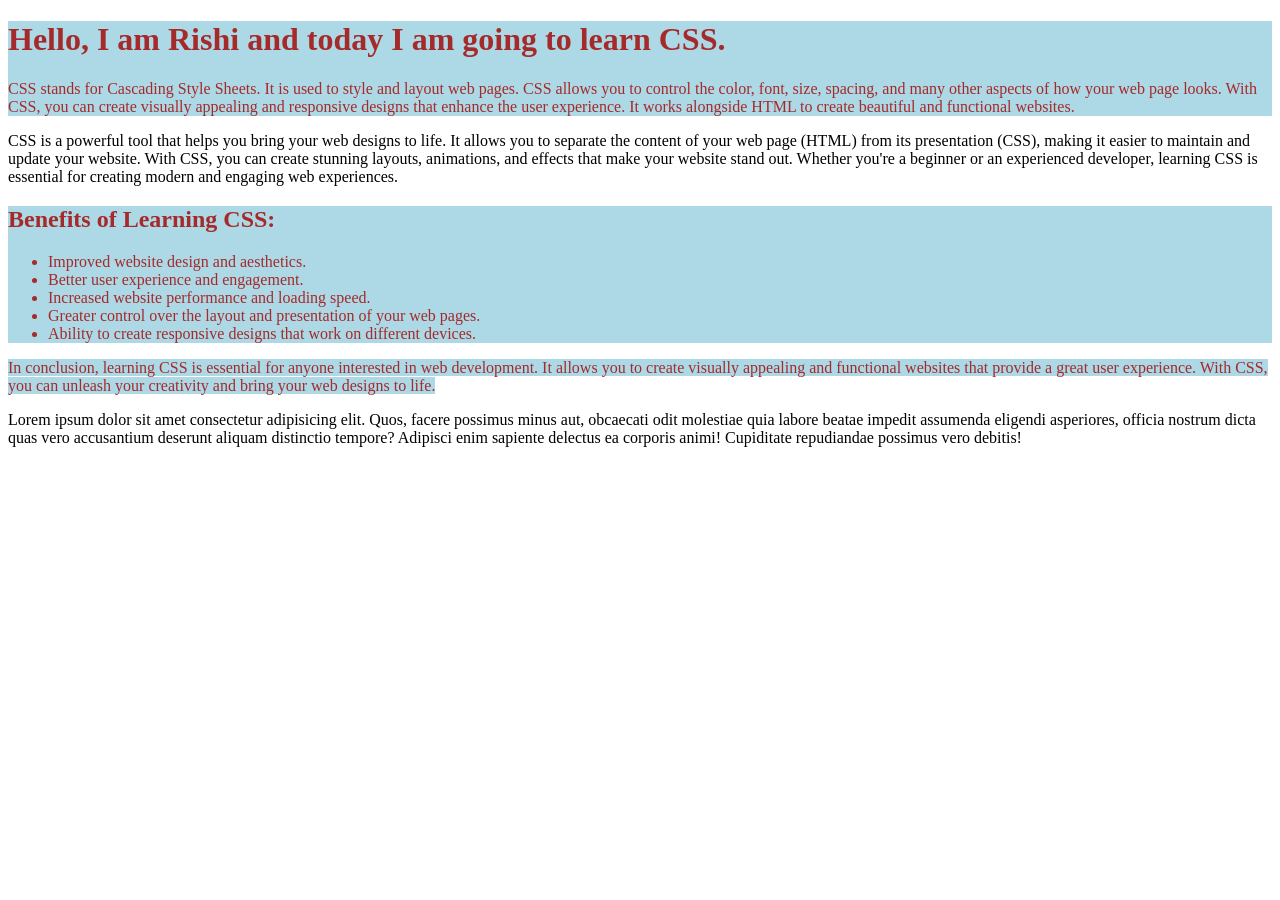
<file: CSS_Intro/index.html>
<!DOCTYPE html>
<html lang="en">
<head>
    <meta charset="UTF-8">
    <meta name="viewport" content="width=device-width, initial-scale=1.0">
    <title>CSS</title>
    <style>
        div,span {
            color: brown;
            background-color: lightblue;
        }
    </style>
</head>
<body>
    <div>
        <h1>Hello, I am Rishi and today I am going to learn CSS.</h1>
        CSS stands for Cascading Style Sheets. It is used to style and layout web pages. CSS allows you to control the color, font, size, spacing, and many other aspects of how your web page looks. With CSS, you can create visually appealing and responsive designs that enhance the user experience. It works alongside HTML to create beautiful and functional websites.
    </div>
    <p>CSS is a powerful tool that helps you bring your web designs to life. It allows you to separate the content of your web page (HTML) from its presentation (CSS), making it easier to maintain and update your website. With CSS, you can create stunning layouts, animations, and effects that make your website stand out. Whether you're a beginner or an experienced developer, learning CSS is essential for creating modern and engaging web experiences.</p>
    <div>
        <h2>Benefits of Learning CSS:</h2>
        <ul>
            <li>Improved website design and aesthetics.</li>
            <li>Better user experience and engagement.</li>
            <li>Increased website performance and loading speed.</li>
            <li>Greater control over the layout and presentation of your web pages.</li>
            <li>Ability to create responsive designs that work on different devices.</li>
        </ul>
    </div>
    <span >In conclusion, learning CSS is essential for anyone interested in web development. It allows you to create visually appealing and functional websites that provide a great user experience. With CSS, you can unleash your creativity and bring your web designs to life.</span>
    <p>Lorem ipsum dolor sit amet consectetur adipisicing elit. Quos, facere possimus minus aut, obcaecati odit molestiae quia labore beatae impedit assumenda eligendi asperiores, officia nostrum dicta quas vero accusantium deserunt aliquam distinctio tempore? Adipisci enim sapiente delectus ea corporis animi! Cupiditate repudiandae possimus vero debitis!</p>
</body>
</html>
</file>
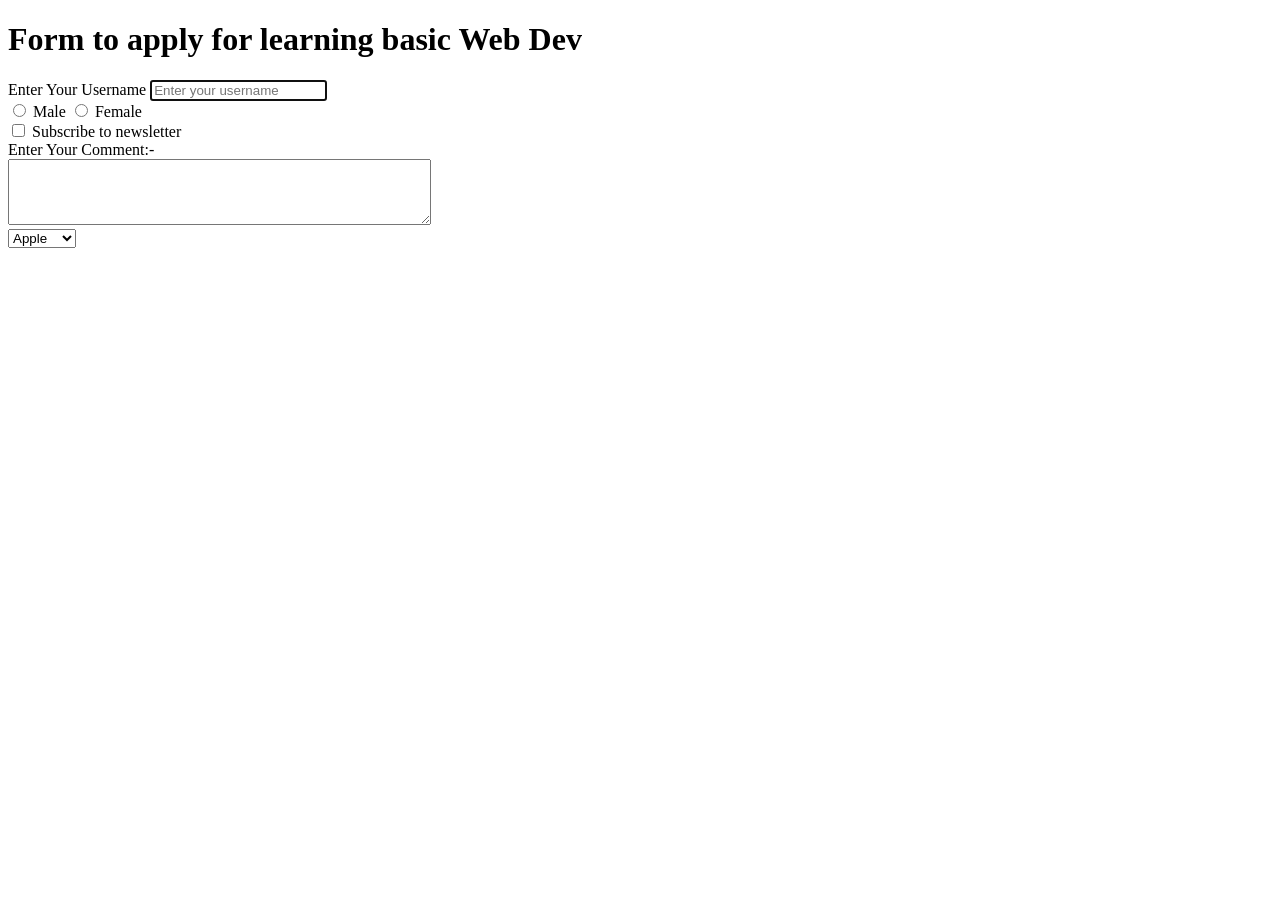
<file: Forms and input tags/index.html>
<!DOCTYPE html>
<html lang="en">

<head>
    <meta charset="UTF-8">
    <meta name="viewport" content="width=device-width, initial-scale=1.0">
    <title>Forms</title>
</head>

<body>
    <h1>Form to apply for learning basic Web Dev</h1>
    <form action="post">
        <div>
            <label for="username">Enter Your Username</label>
            <input type="text" id="username" name="username" placeholder="Enter your username" autofocus>
            <div>
                <div>
                    <input type="radio" id="male" name="gender" value="male">
                    <label for="male">Male</label>
                    <input type="radio" id="female" name="gender" value="female">
                    <label for="female">Female</label>
                </div>
                <div>
                    <input type="checkbox" id="subscribe" name="subscribe" value="yes">
                    <label for="subscribe">Subscribe to newsletter</label>
                </div>
                <div>
                    <label for="comment">Enter Your Comment:-</label>
                    <br>
                    <textarea id="comment" name="comment" rows="4" cols="50">
</textarea>
                </div>
                <div>
                    <select name="fruits">
                        <option value="apple">Apple</option>
                        <option value="banana">Banana</option>
                        <option value="cherry">Cherry</option>
                    </select>
                </div>
    </form>

</body>

</html>
</file>
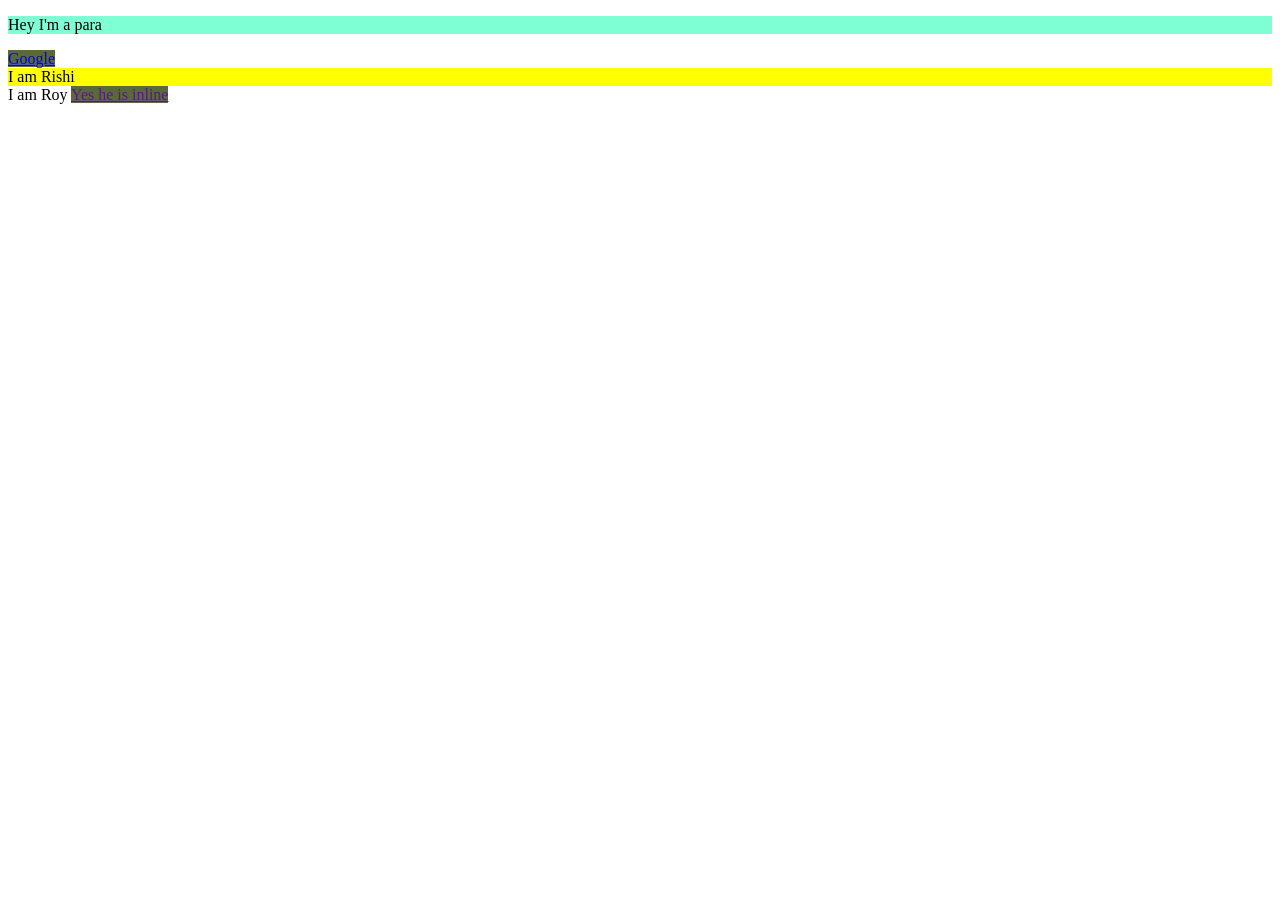
<file: Inline & Block Elements/index.html>
<!DOCTYPE html>
<html lang="en">

<head>
    <meta charset="UTF-8">
    <meta name="viewport" content="width=device-width, initial-scale=1.0">
    <title>Inline & Block Elements - HTML</title>
    <link rel="stylesheet" href="style.css">
</head>

<body>
    <p>Hey I'm a para </p>
    <a href="https://google.com">Google</a>
    <div>I am Rishi</div>
    <span>I am Roy</span>
    <a href="">Yes he is inline</a>
</body>

</html>
</file>
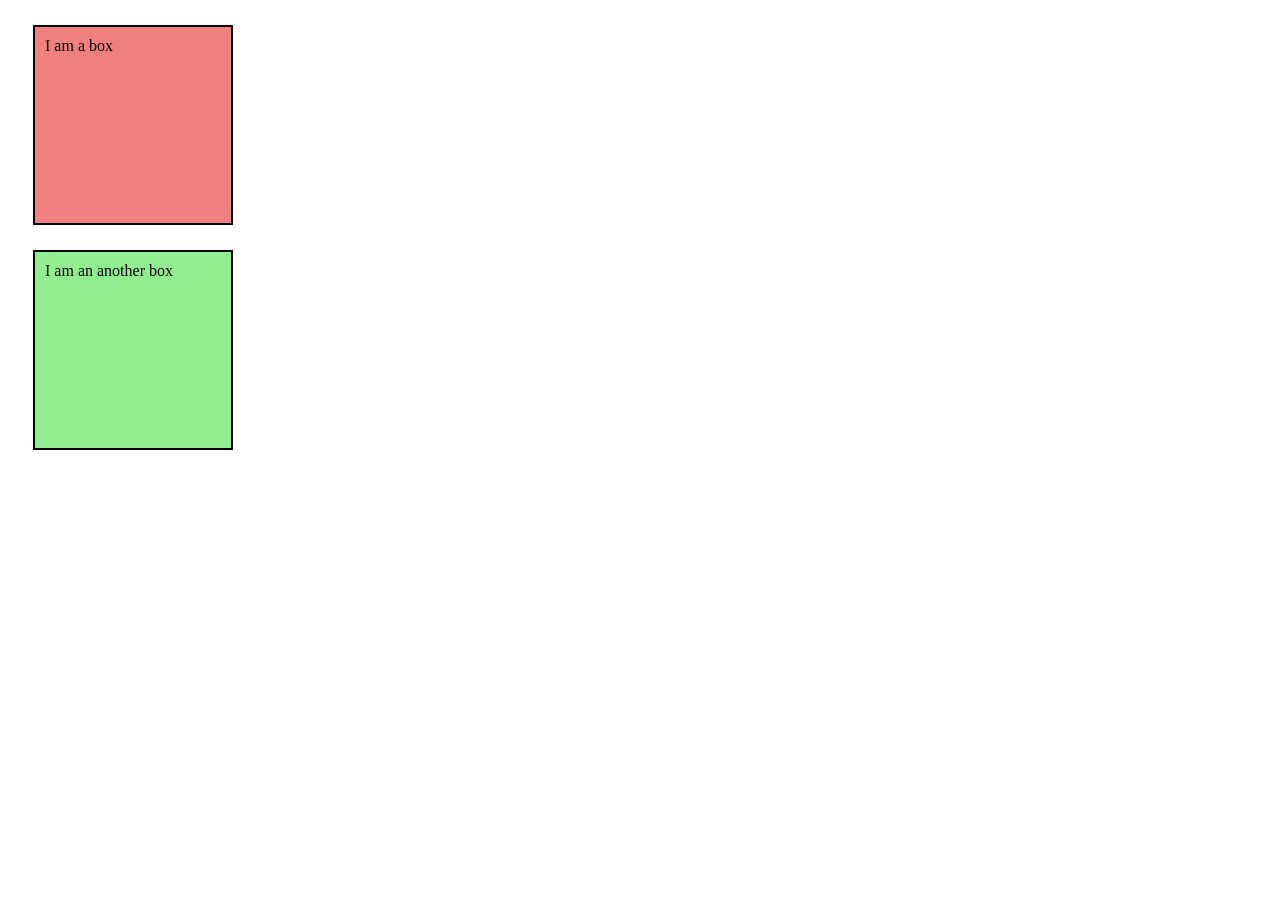
<file: CSS_Intro/CSS_Box Model/index.html>
<!DOCTYPE html>
<html lang="en">
<head>
    <meta charset="UTF-8">
    <meta name="viewport" content="width=device-width, initial-scale=1.0">
    <title>CSS Boxmodel</title>
    <style>
        .box {
            width: 200px;
            /* Width is a CSS property that defines the width of an element. It can be set using different values, such as pixels (px), percentages (%), or other units. In this case, the width is set to 200px for the box element. This means that the box element will have a fixed width of 200 pixels, regardless of the size of its content or the size of the viewport. */
            height: 100px;
            /* Height is a CSS property that defines the height of an element. It can be set using different values, such as pixels (px), percentages (%), or other units. In this case, the height is set to 100px for the box element. This means that the box element will have a fixed height of 100 pixels, regardless of the size of its content or the size of the viewport. */
            background-color: lightblue;
            margin: 20px;
            padding: 20px;
            /* Padding is a CSS property that defines the space between the content of an element and its border. It creates space inside the element, pushing the content away from the edges of the element. The padding can be set using different values for each side (top, right, bottom, left) or using shorthand properties. In this case, the padding is set to 20px for all sides of the box element. This means that there will be a 20px space between the content of the box element and its border. */
            border: 2px solid black;
        }
        .box1 {
            background-color: lightcoral;
            padding: 10px;
            margin: 25px;
            border: 2px solid black;
            height: 200px;
            box-sizing: border-box;
        }
        .box2 {
            background-color: lightgreen;
             padding: 10px;
            margin: 25px;
            /* Margin is a CSS property that defines the space outside the border of an element. It creates space between the element and its surrounding elements. The margin can be set using different values for each side (top, right, bottom, left) or using shorthand properties. In this case, the margin is set to 10px for all sides of the box2 element. This means that there will be a 10px space between the box2 element and any other elements around it. */
            border: 2px solid black;
            height: 200px;
            /* Border is a CSS property that defines the border of an element. It can be set using different values for each side (top, right, bottom, left) or using shorthand properties. In this case, the border is set to 2px solid black for all sides of the box2 element. This means that there will be a 2px solid black border around the box2 element.  */
            box-sizing: border-box;
            /* Box-sizing is a CSS property that defines how the total width and height of an element are calculated. By default, the width and height of an element are calculated based on the content area, which does not include padding and border. However, when you set box-sizing to border-box, the width and height of the element include the content area, padding, and border. This means that if you set a width of 200px for an element with box-sizing: border-box, the total width of the element will be 200px, including any padding and border. This can make it easier to manage the layout of elements on a page, as you don't have to worry about adding extra space for padding and borders when calculating the total size of an element. */
        }
        /* Margin collapsing is a phenomenon in CSS where the vertical margins of two adjacent elements collapse into a single margin. This means that if two elements have vertical margins that touch each other, the larger of the two margins will be used, and the smaller margin will be ignored. For example, if one element has a margin of 20px and the adjacent element has a margin of 10px, the resulting margin between the two elements will be 20px, not 30px. Margin collapsing can occur in various situations, such as when two block-level elements are stacked vertically or when an element has no content and its margins collapse with its parent element's margins. It is important to be aware of margin collapsing when designing layouts in CSS, as it can affect the spacing between elements and lead to unexpected results. */
    </style>
</head>
<body>
    <div class="box box1">I am a box</div>
    <div class="box box2">I am an another box</div>
</body>
</html>
</file>
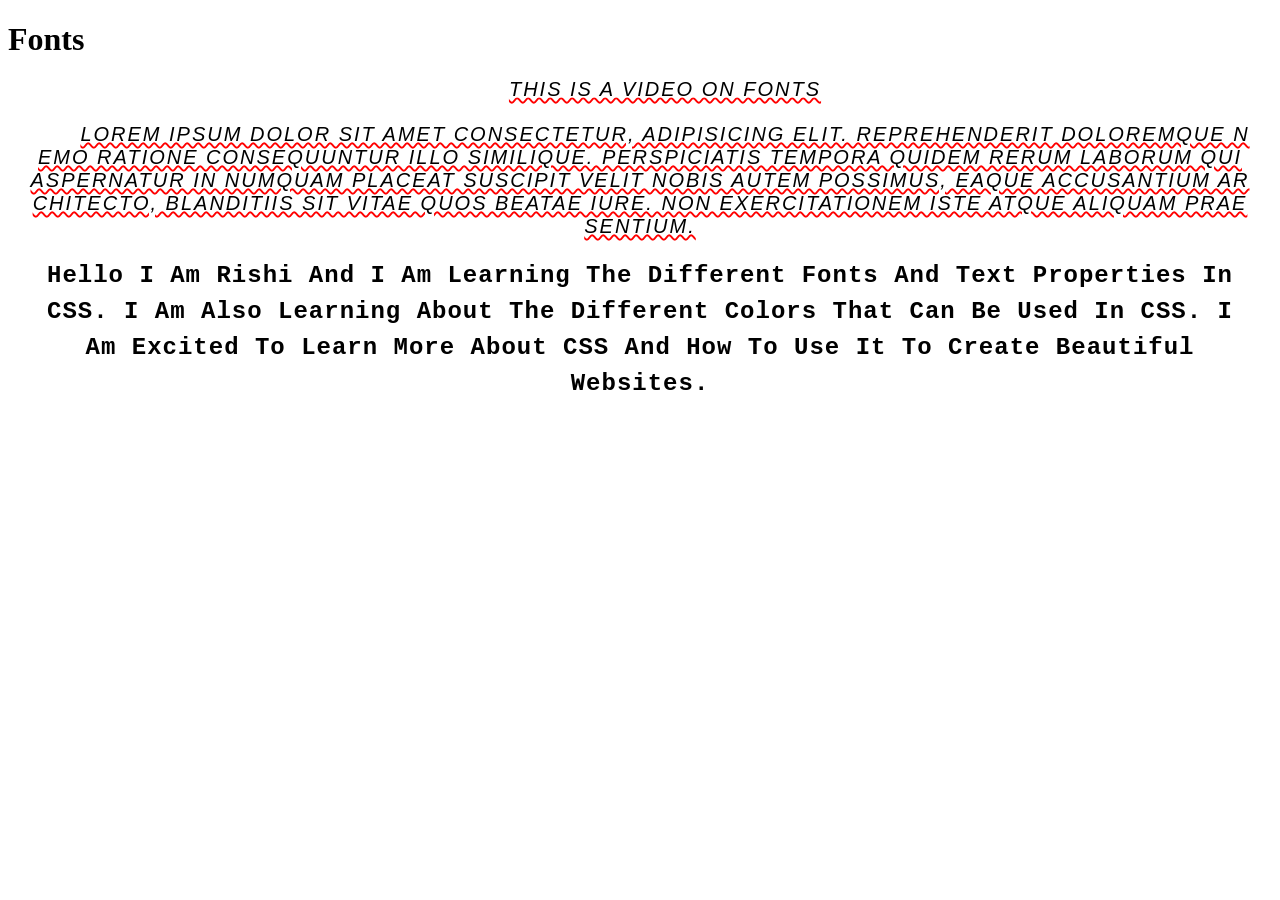
<file: CSS_Intro/CSS_Fonts,Texts,colors/index.html>
<!DOCTYPE html>
<html lang="en">
<head>
    <meta charset="UTF-8">
    <meta name="viewport" content="width=device-width, initial-scale=1.0">
    <title>Fonts</title>
    <style>
        p{
            font-family:Arial, Helvetica, sans-serif ;
            font-style: italic;
             font-weight:100 ;
             font-size: 20px;
             font-display:swap;
             margin: 20px;
             letter-spacing: 2px;
             /* Letter spacing is the amount of space between letters in a word. It can be used to create a specific visual effect or to improve readability. The letter-spacing property in CSS allows you to control the spacing between letters in text. You can set it to a specific value, such as pixels or ems, or use keywords like normal or inherit. */
             text-transform:uppercase; 
             text-decoration: underline;
             /* Text decoration is a shorthand property in CSS that allows you to set the text-decoration-line, text-decoration-color, and text-decoration-style properties in a single declaration. It is used to add decorative elements to text, such as underlines, overlines, or strikethroughs. The text-decoration property can take values like none, underline, overline, line-through, or a combination of these. */
             text-decoration-color: red;
             /* Text decoration color is the color of the text decoration, such as underlines or strikethroughs. It can be set using the text-decoration-color property in CSS, which accepts color values like named colors, hex codes, RGB, or HSL values. For example, you can set text-decoration-color: red; to make the text decoration red. */
             text-decoration-style:wavy;
             /* Text decoration style is the style of the text decoration, such as underlines or strikethroughs. It can be set using the text-decoration-style property in CSS, which accepts values like solid, double, dotted, dashed, or wavy. For example, you can set text-decoration-style: dashed; to make the text decoration dashed. */
                text-decoration-thickness: 2px;
             /* Line height is the amount of space between lines of text. It can be set using the line-height property in CSS, which accepts values like normal, a specific length (e.g., 1.5em or 20px), or a unitless number that is multiplied by the font size (e.g., 1.5). For example, you can set line-height: 1.5; to make the line height 1.5 times the font size. */
             text-overflow: ellipsis;
             /* Text overflow is a CSS property that specifies how to handle content that overflows its container. It can be set using the text-overflow property, which accepts values like clip, ellipsis, or a string. For example, you can set text-overflow: ellipsis; to display an ellipsis (...) when the content overflows its container. */
             text-align:center;
             /* Text allign is a CSS property that specifies the horizontal alignment of text within an element. It can be set using the text-align property, which accepts values like left, right, center, justify, or start. For example, you can set text-align: center; to center-align the text within its container.  */
             text-indent: 50px;
             /* Text indent is the amount of space that is added to the beginning of the first line of a paragraph. It can be set using the text-indent property in CSS, which accepts values like length (e.g., 50px) or percentage (e.g., 10%). For example, you can set text-indent: 50px; to add a 50-pixel indent to the first line of a paragraph. */
             word-break: break-all;
             /* Word break is a CSS property that specifies how to break lines of text when they exceed the width of their container. It can be set using the word-break property, which accepts values like normal, break-all, keep-all, or break-word. For example, you can set word-break: break-all; to allow words to be broken at any point if they exceed the container width. */
        }
        h3{
            font-family: 'Courier New', Courier, monospace;
            font-style: normal;
            font-weight:100zX ;
            font-size: 24px;
            font-display: swap;
            margin: 20px;
            letter-spacing: 1px;
            text-transform: capitalize; 
            text-decoration: none;
            text-decoration-color: blue;
            text-decoration-style: solid;
            text-decoration-thickness: 1px;
            line-height: 1.5;
            text-overflow: clip;
            text-align:center;
            text-indent: 0px;
            word-break: break-word;
        }
    </style>
</head>
<body>
    <div>
        <h1>
            Fonts
            <p>This is a video on fonts</p>
        </h1>
        <p>Lorem ipsum dolor sit amet consectetur, adipisicing elit. Reprehenderit doloremque nemo ratione consequuntur illo similique. Perspiciatis tempora quidem rerum laborum qui aspernatur in numquam placeat suscipit velit nobis autem possimus, eaque accusantium architecto, blanditiis sit vitae quos beatae iure. Non exercitationem iste atque aliquam praesentium.
        </p>
        <h3>
            Hello I am Rishi and I am learning the different fonts and text properties in CSS. I am also learning about the different colors that can be used in CSS. I am excited to learn more about CSS and how to use it to create beautiful websites. 
        </h3>
    </div>
</body>
</html>
</file>
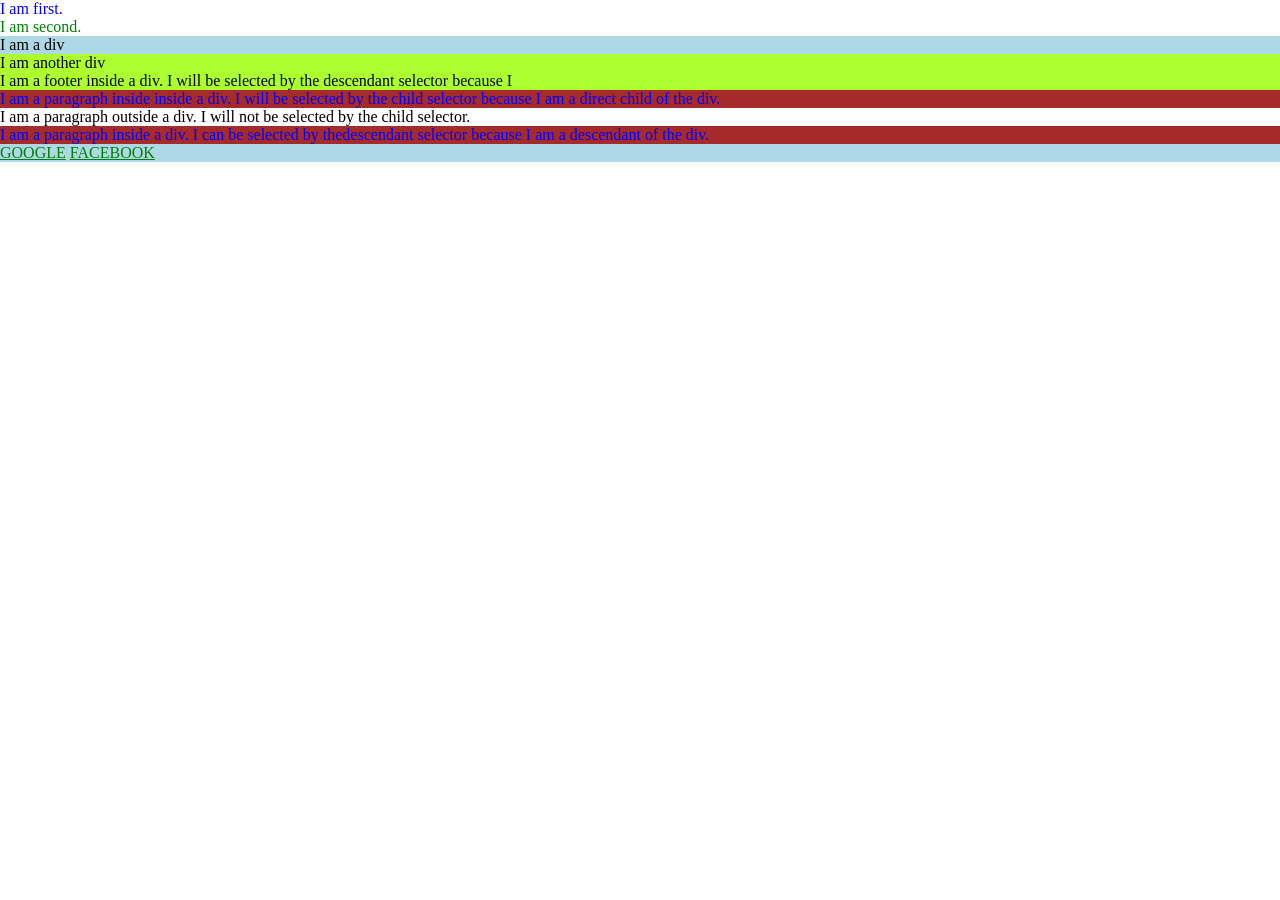
<file: CSS_Intro/CSS_Selectors/index.html>
<!DOCTYPE html>
<html lang="en">
<head>
    <meta charset="UTF-8">
    <meta name="viewport" content="width=device-width, initial-scale=1.0">
    <title>CSS Selectors</title>
    <style>
        /* Element Selector: This selector targets HTML elements based on their tag name. For example, the following CSS rule will apply a background color of lightblue to all <div> elements in the document. */
        div {
            background-color: lightblue;
        }
         /* Class Selector: This selector targets HTML elements based on their class attribute. For example, the following CSS rule will apply a background color of lightblue to all elements with the class "lightblue". */ 
         .lightblue {
            background-color: lightblue;
        }
        /* Id selector: This selector targets HTML elements based on their id attribute. For example, the following CSS rule will apply a background color of lightblue to the element with the id "unique". */
        #unique {
            background-color: greenyellow;
        }
        /* Child Selector: This selector targets HTML elements that are direct children of a specified parent element. For example, the following CSS rule will apply a background color of lightblue to all <p> elements that are direct children of a <div> element. */
            div > p {
                color: yellow;
                background-color: brown;
            }
            /* Descendant Selector: This selector targets HTML elements that are descendants of a specified parent element, regardless of their depth in the hierarchy. For example, the following CSS rule will apply a background color of lightblue to all <p> elements that are descendants of a <div> element. */
            div p {
                background-color: brown;
            }
            /* Universal Selector: This selector targets all HTML elements in the document. For example, the following CSS rule will apply a background color of lightblue to all elements in the document.  */
            * {
             margin: 0;
             padding: 0;
             box-sizing: border-box;
            }
            /* Pseudo-class Selector: This selector targets HTML elements based on their state or position in the document. For example, the following CSS rule will apply a background color of lightblue to all <p> elements that are the first child of their parent element.  */
                a:visited{
                    color: red;
                }
                a:link{
                    color: green;
                }
                a:active{
                    color: yellow;
                }
                a:hover{
                    color: blue;
                }
                p:first-child{
                    color: blue;
                }
                /* Where the paragaph is the first child of its parent element, it will be selected by the pseudo-class selector and the color will be changed to blue. */
                p:nth-child(2){
                    color: green;
                }
    </style>
</head>
<body>
    <main class="one">
        <p>I am first.</p>
        <p>I am second.</p>
    </main>
    <div class="lightblue">
        I am a div
    </div>
    <div id="unique">
        I am another div
        <footer>
            I am a footer inside a div. I will be selected by the descendant selector because I
            <p>
                I am a paragraph inside inside a div. I will be selected by the child selector because I am a direct child of the div.
            </p>
        </footer>
    </div>
    <p>
        I am a paragraph outside a div. I will not be selected by the child selector.
    </p>
    <div>
        <p>
            I am a paragraph inside a div. I can be selected by thedescendant selector because I am a descendant of the div.
        </p>
    </div>
    <div>
<a href="https://www.google.com">GOOGLE</a>
<a href="https://www.facebook.com">FACEBOOK</a>
    </div>
</body>
</html>
</file>
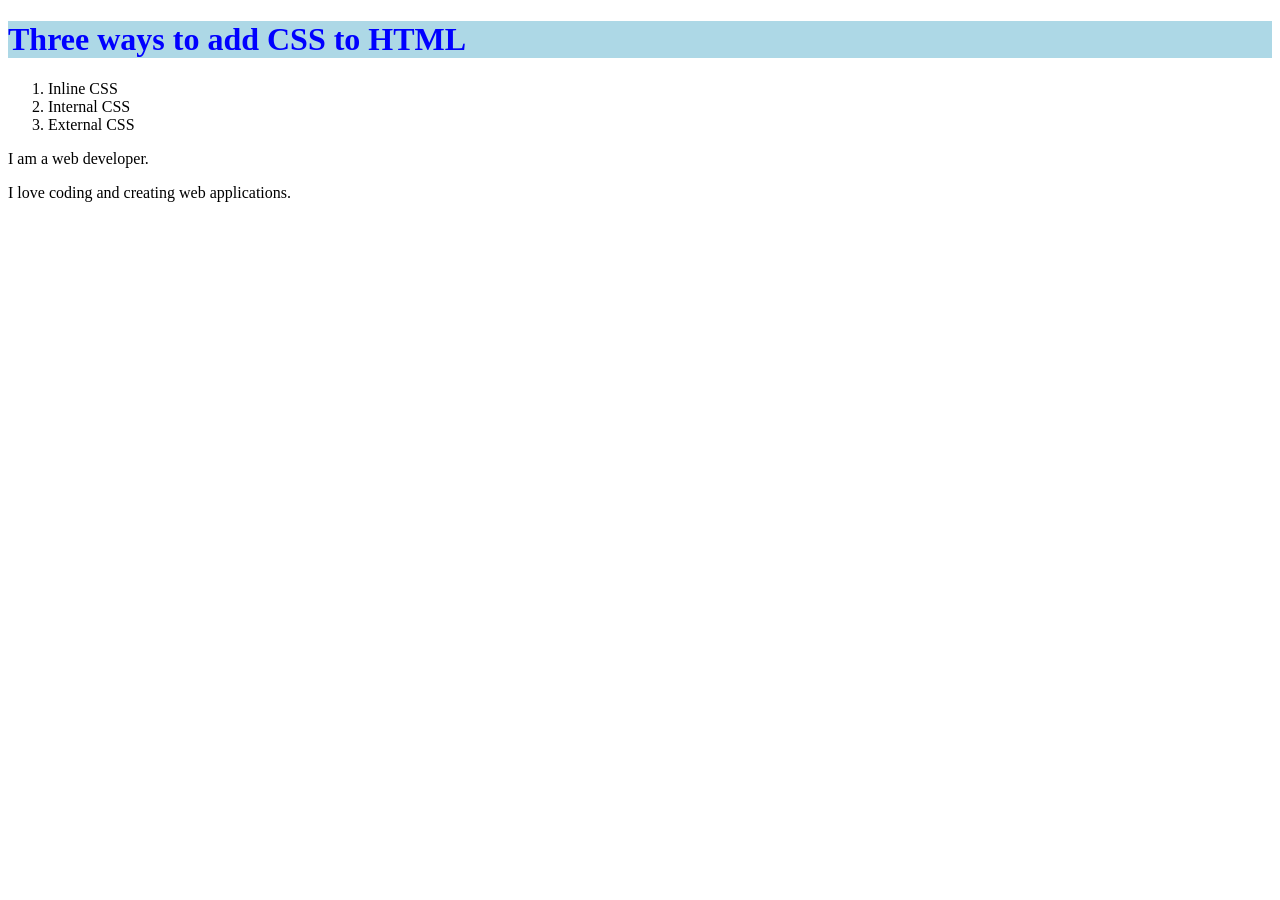
<file: CSS_Intro/CSS_Styles/index.html>
<!DOCTYPE html>
<html lang="en">
<head>
    <meta charset="UTF-8">
    <meta name="viewport" content="width=device-width, initial-scale=1.0">
    <!-- <title>Document</title
        h1{
            color: blue;
            /* background-color: lightblue; */
        } -->
        <link rel="stylesheet" href="style.css">
    </style>
</head>
<body>
    <h1>Three ways to add CSS to HTML</h1>
    <div>
        <ol>
            <li>
                Inline CSS
                <!-- In Inline CSS, we need to add the style attribute to each HTML element -->
            </li>
            <li>
                Internal CSS
                <!-- In Internal CSS, we need to add the style tag inside the head tag of the HTML document. We can write all the CSS rules inside the style tag. -->
            </li>
            <li>
                External CSS
                <!-- In External CSS, we need to create a separate .css file and link it to the HTML document using the link tag in the head section. -->
            </li>
        </ol>
    </div>
    <div>I am a web developer.</div>
    <p>I love coding and creating web applications.</p>
</body>
</html>
</file>
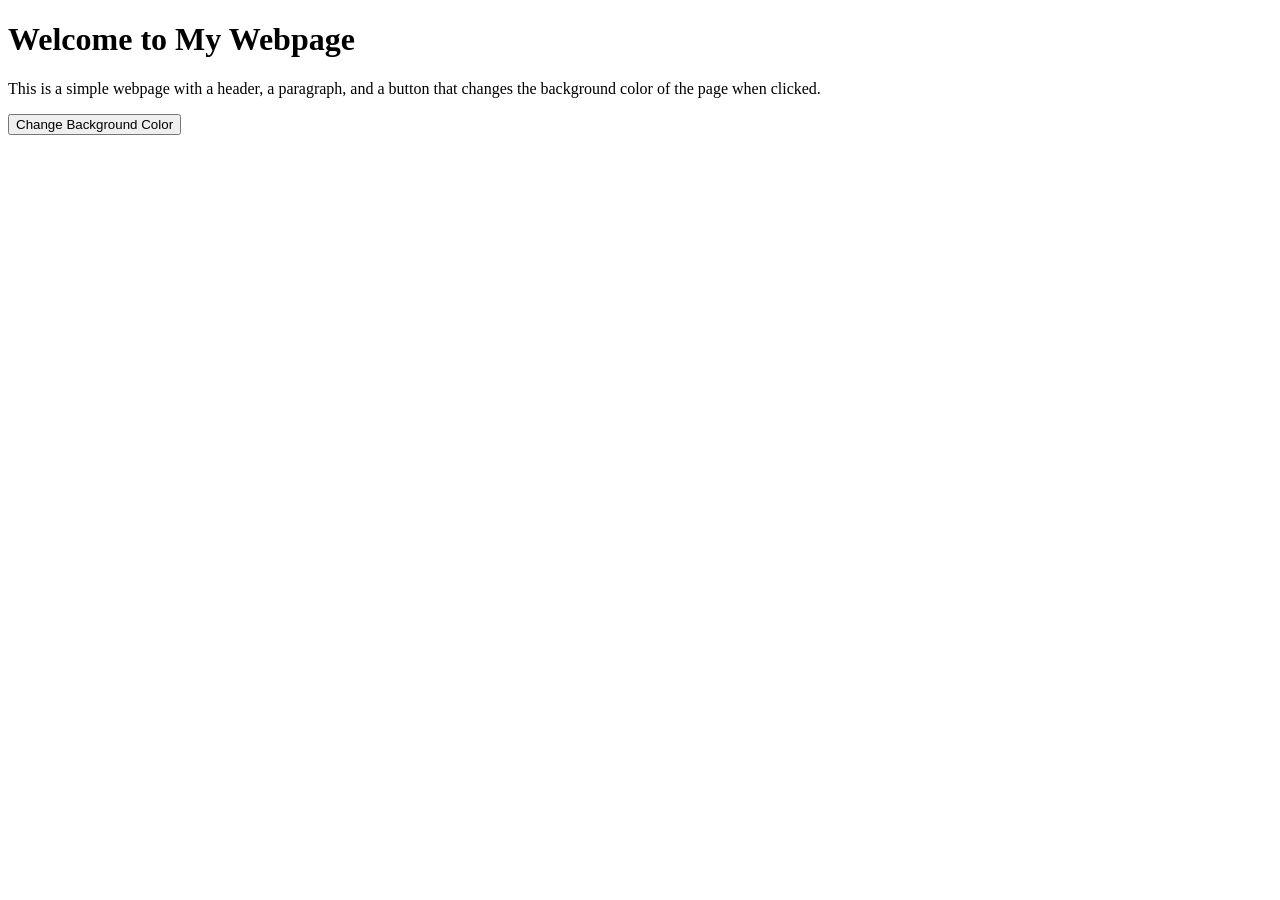
<file: Website 1/Excercise 2/index.html>
<!DOCTYPE html>
<html lang="en">
<head>
    <meta charset="UTF-8">
    <meta name="viewport" content="width=device-width, initial-scale=1.0">
    <title>Background Color Changer</title>
</head>
<body>
    <!-- Write HTML and CSS code to create a simple webpage with a header, a paragraph, and a button that changes the background color of the page when clicked. -->
    <h1>Welcome to My Webpage</h1>
    <p>This is a simple webpage with a header, a paragraph, and a button that changes the background color of the page when clicked.</p>
    <button onclick="changeBackgroundColor()">Change Background Color</button>
    <script>
        function changeBackgroundColor() {
            document.body.style.backgroundColor = getRandomColor();
        }

        function getRandomColor() {
            const letters = '0123456789ABCDEF';
            let color = '#';
            for (let i = 0; i < 6; i++) {
                color += letters[Math.floor(Math.random() * 16)];
            }
            return color;
        }
    </script> 
</body>
</html>
</file>
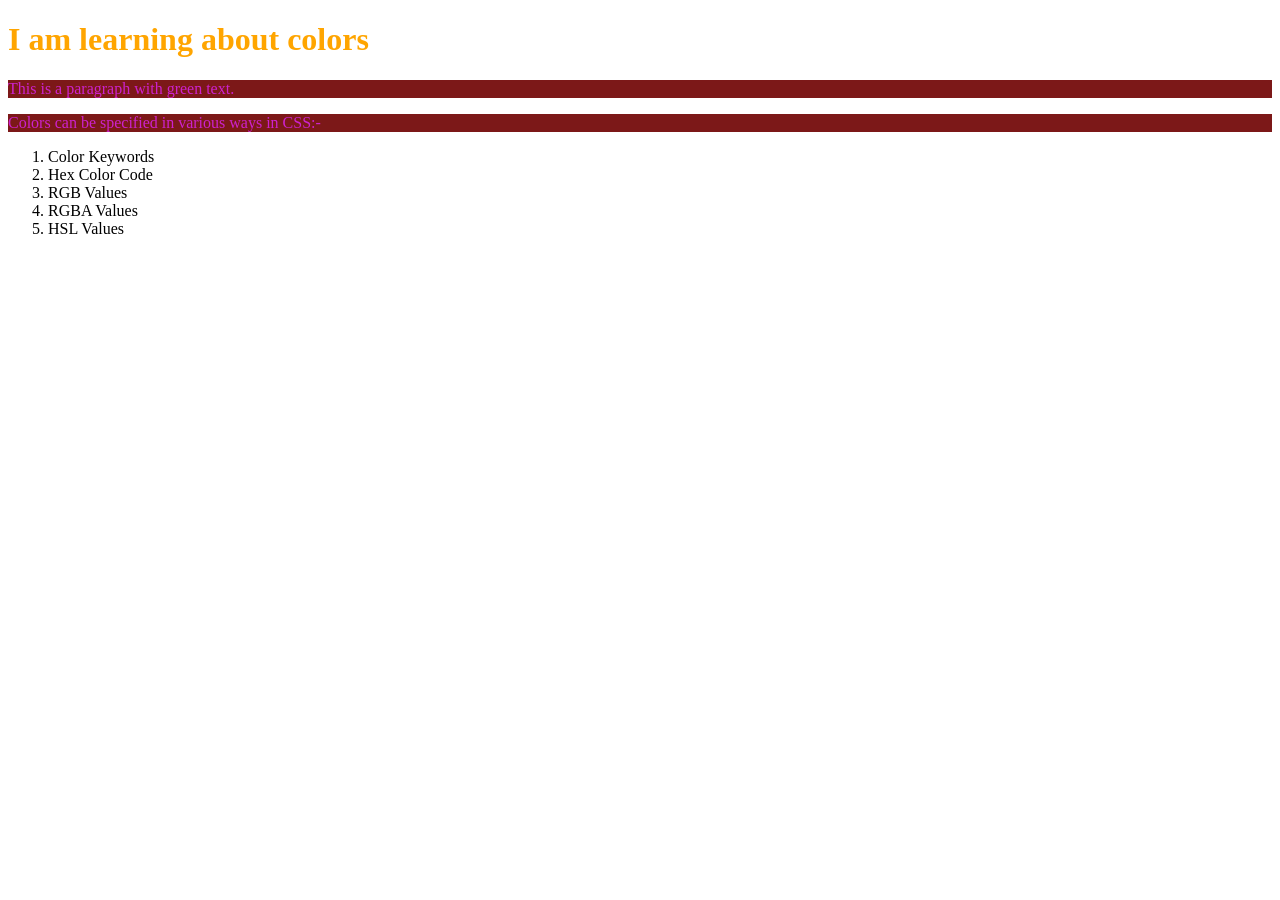
<file: CSS_Intro/CSS_Fonts,Texts,colors/colors.html>
<!DOCTYPE html>
<html lang="en">
<head>
    <meta charset="UTF-8">
    <meta name="viewport" content="width=device-width, initial-scale=1.0">
    <title>Colors</title>
    <style>
        p{
            color: rgb(205, 34, 205);
            background-color: hsl(0, 68%, 29%);
            /* The color property in CSS is used to set the color of text. It can accept various types of values, including named colors (e.g., red, blue, green), hex codes (e.g., #ff0000), RGB values (e.g., rgb(255, 0, 0)), RGBA values (e.g., rgba(255, 0, 0, 1)), HSL values (e.g., hsl(0, 100%, 50%)), and HSLA values (e.g., hsla(0, 100%, 50%, 1)). For example, you can set color: red; to make the text red. */
        }
        h1{
            color: orange;
        }
    </style>
</head>
<body>
    <h1>I am learning about colors</h1>
    <p>This is a paragraph with green text.</p>
    <p>Colors can be specified in various ways in CSS:-
        <ol>
            <li>Color Keywords</li>
            <li>Hex Color Code</li>
            <li>RGB Values</li>
            <li>RGBA Values</li>
            <li>HSL Values</li>
        </ol>
    </p>
</body>
</html>
</file>
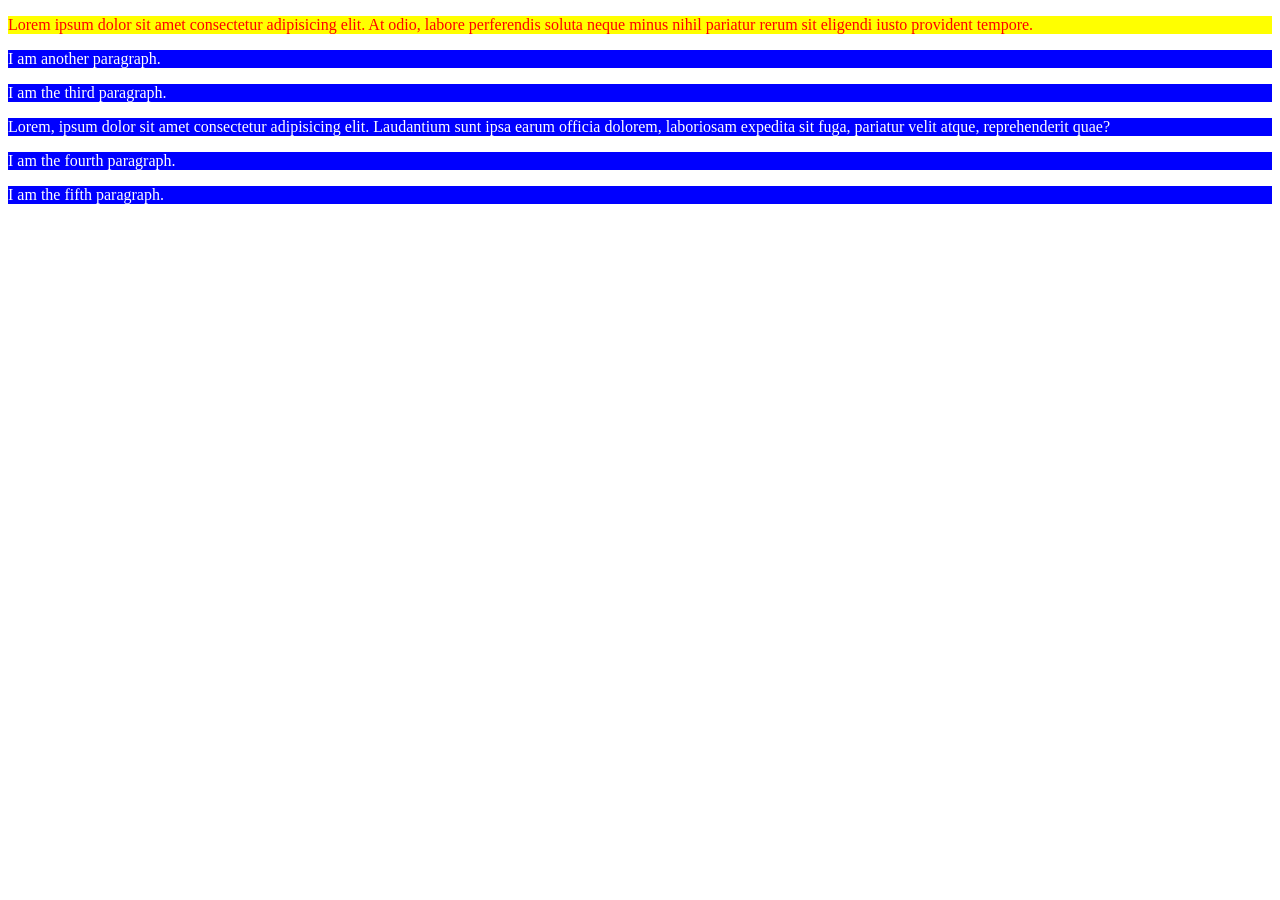
<file: Website 1/Excercise 2/index1.html>
<!DOCTYPE html>
<html lang="en">
<head>
    <meta charset="UTF-8">
    <meta name="viewport" content="width=device-width, initial-scale=1.0">
    <title>Document</title>
    <style>
        div p:first-child{
            background-color: yellow;
            color: red;
        }
        div p{
            background-color: blue;
            color: white;
        }
    </style>
</head>
<body>
    <!-- Write HTML and CSS code to style a paragraph inside a div which contains 5 other paragraphs. The first paragraph must have background color yellow and text color red. The other paragraphs must have background color blue and text color white. -->
     <div>
        <p>Lorem ipsum dolor sit amet consectetur adipisicing elit. At odio, labore perferendis soluta neque minus nihil pariatur rerum sit eligendi iusto provident tempore.</p>
        <p>I am another paragraph.</p>
        <p>I am the third paragraph.</p>
        <p>Lorem, ipsum dolor sit amet consectetur adipisicing elit. Laudantium sunt ipsa earum officia dolorem, laboriosam expedita sit fuga, pariatur velit atque, reprehenderit quae?</p>
        <p>I am the fourth paragraph.</p>
        <p>I am the fifth paragraph.</p>
     </div>
</body>
</html>
</file>
<file: Inline & Block Elements/style.css>
p{
    background-color: aquamarine;
}
a{
    background-color: rgb(89, 106, 54);
}
div{
    background-color: yellow;
}
</file>
<file: CSS_Intro/CSS_Styles/style.css>
h1{
    color: blue;
    background-color: lightblue;
}
</file>
